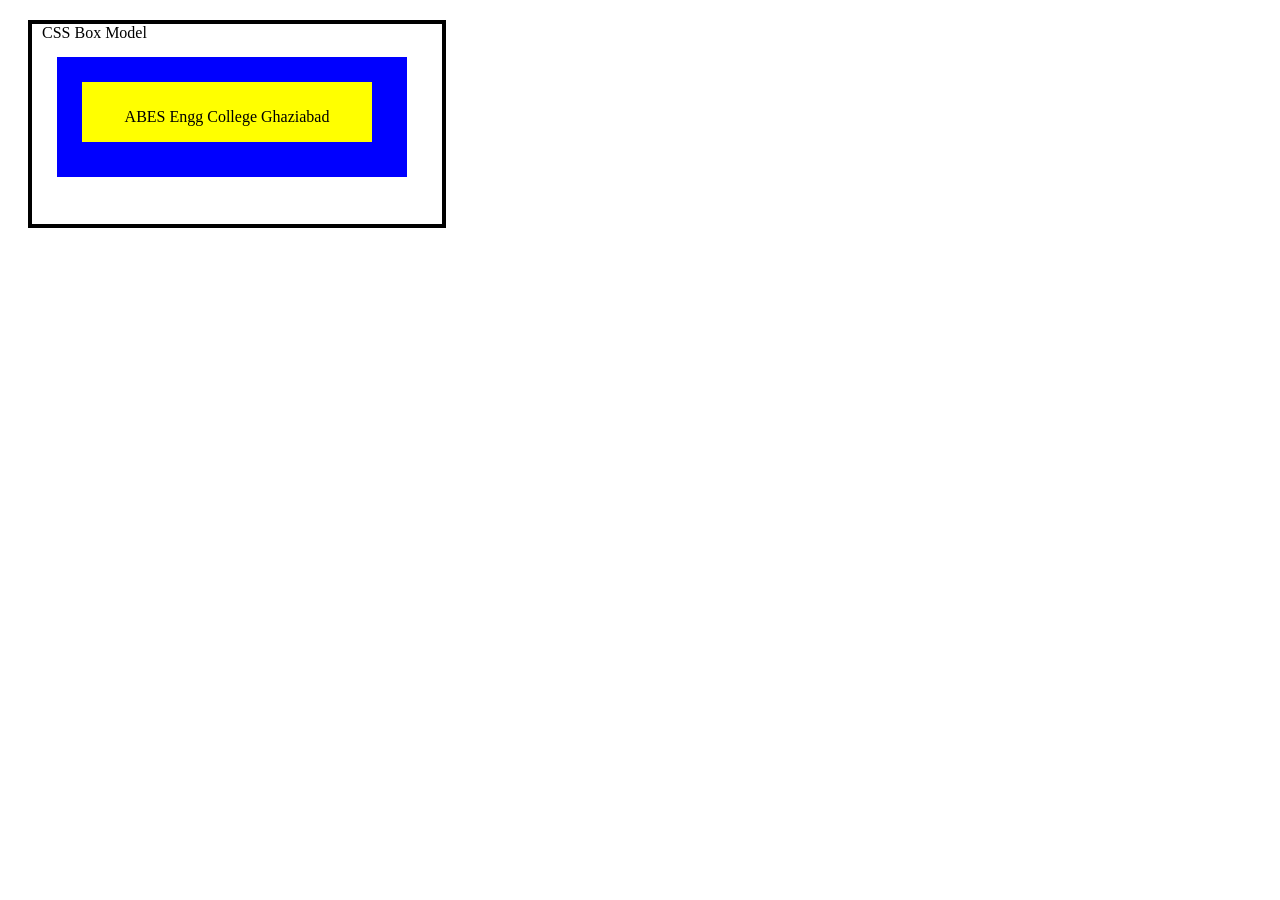
<file: css box model.html>
<!DOCTYPE html>
<html lang="en">
<head>
    <meta charset="UTF-8">
    <meta name="viewport" content="width=device-width, initial-scale=1.0">
    <title>Box Model</title>
     <link rel="stylesheet" href="style_css box model.css">
</head>
<body>
     <div class="box1">
        <h>CSS Box Model</h>
        <div class="box2">
            
            <div class="box3">
                <p>ABES Engg College Ghaziabad</p>

            </div>
        </div>
    </div>
     
</body>
</html>
</file>
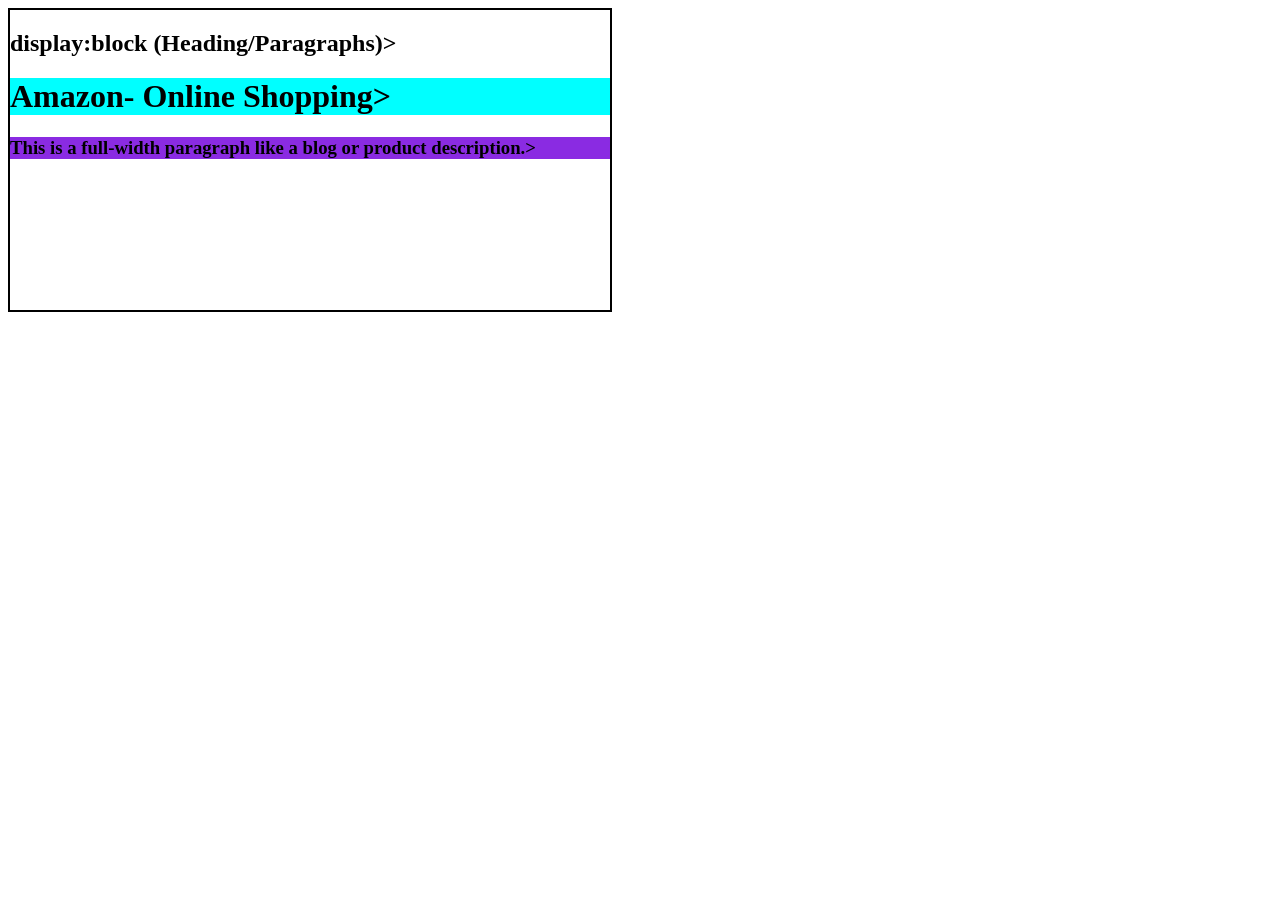
<file: display block.html>
<!DOCTYPE html>
<html lang="en">
<head>
    <meta charset="UTF-8">
    <meta name="viewport" content="width=device-width, initial-scale=1.0">
    <title>Document</title>
    <link rel="stylesheet" href= "style display_block.css">
</head>
<body>
    <div>
        <h2>display:block (Heading/Paragraphs)></h2>
        <h1> Amazon- Online Shopping></h1>
        <h3> This is a full-width paragraph like a blog or product description.></h3>
    </div>
    
</body>
</html>
</file>
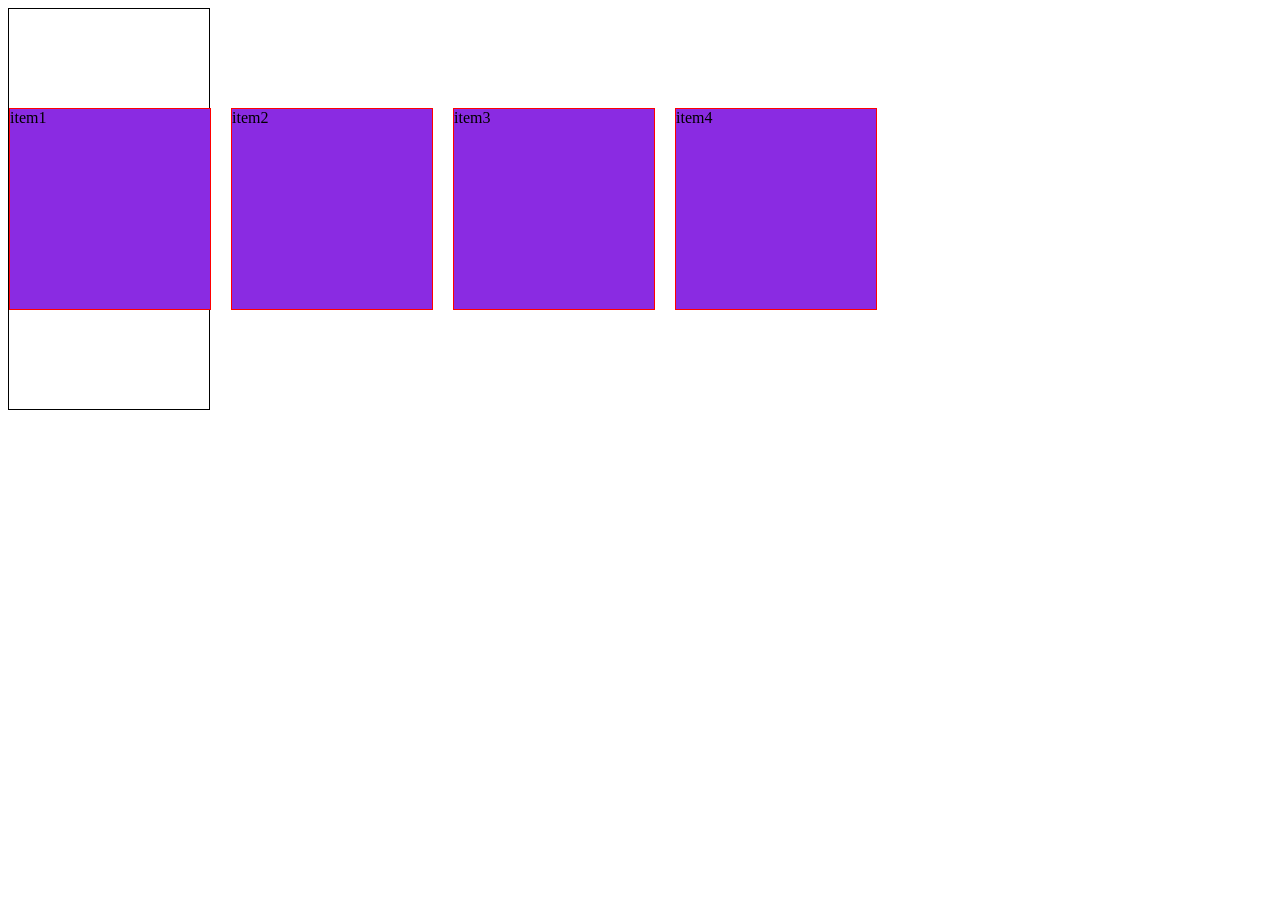
<file: flexbox.html>
<!DOCTYPE html>
<html lang="en">
<head>
    <meta charset="UTF-8">
    <meta name="viewport" content="width=device-width, initial-scale=1.0">
    <title>flexbox</title>
    <link rel="stylesheet" href="style_flexbox.css">
</head>
<body>
    <div class="container">
        <div class="item">item1</div>
        <div class="item">item2</div>
        <div class="item">item3</div>
        <div class="item">item4</div>
        <!-- <div class="item">item5</div>
        <div class="item">item6</div>
        <div class="item">item7</div>
        <div class="item">item8</div> -->
    </div>
</body>
</html>
</file>
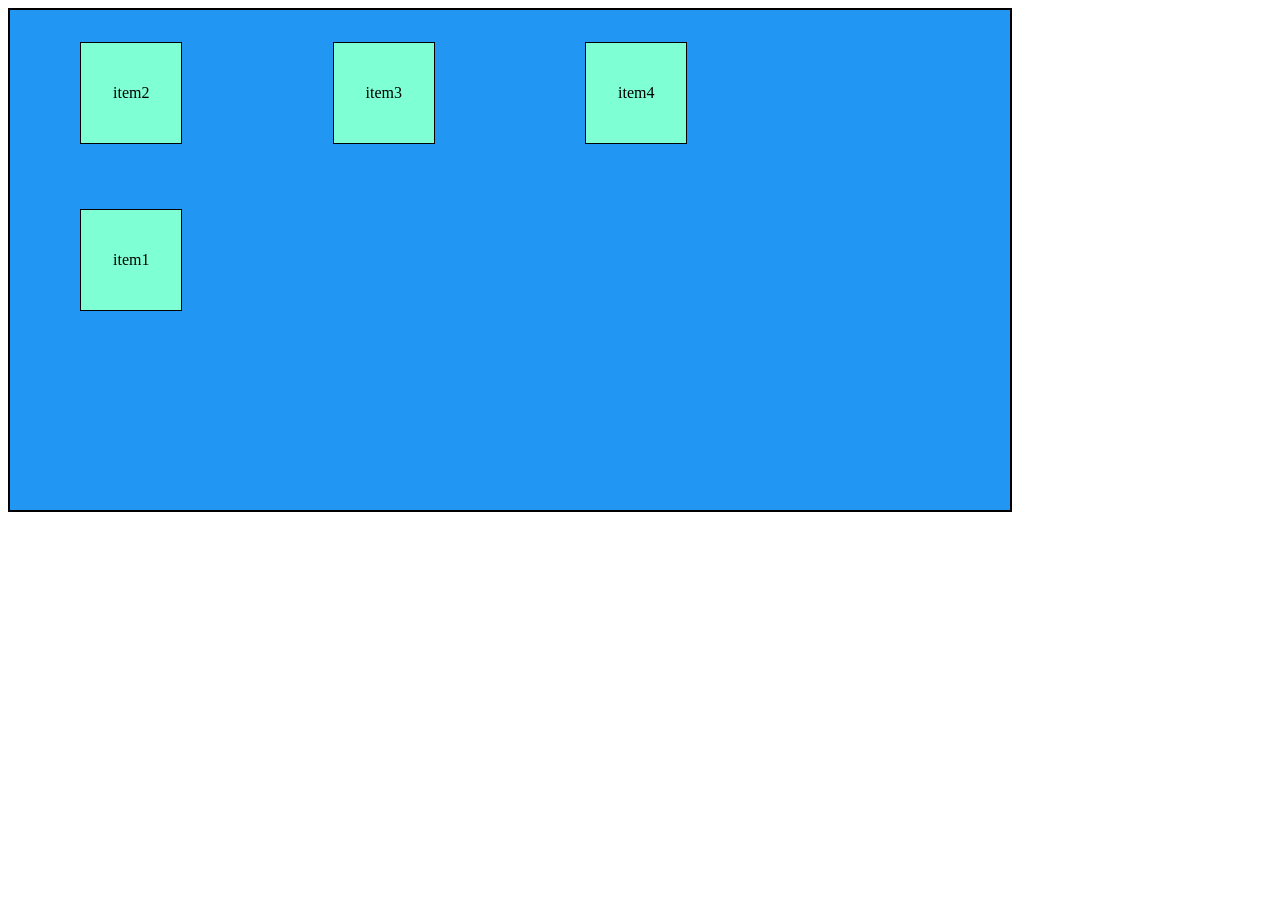
<file: grid.html>
<!DOCTYPE html>
<html lang="en">
<head>
    <meta charset="UTF-8">
    <meta name="viewport" content="width=device-width, initial-scale=1.0">
    <link rel="stylesheet" href="style_grid.css">
    <title>grid</title>
</head>
<body>
      <div class="container">
        <div class="item item1">item1</div>
        <div class="item item2">item2</div>
        <div class="item item3">item3</div>
        <div class="item item4">item4</div>
        <!-- <div class="item item5">item5</div>
        <div class="item item6">item6</div>
        <div class="item item7">item7</div>
        <div class="item item8">item8</div> -->
    </div>
</body>
</html>
</file>
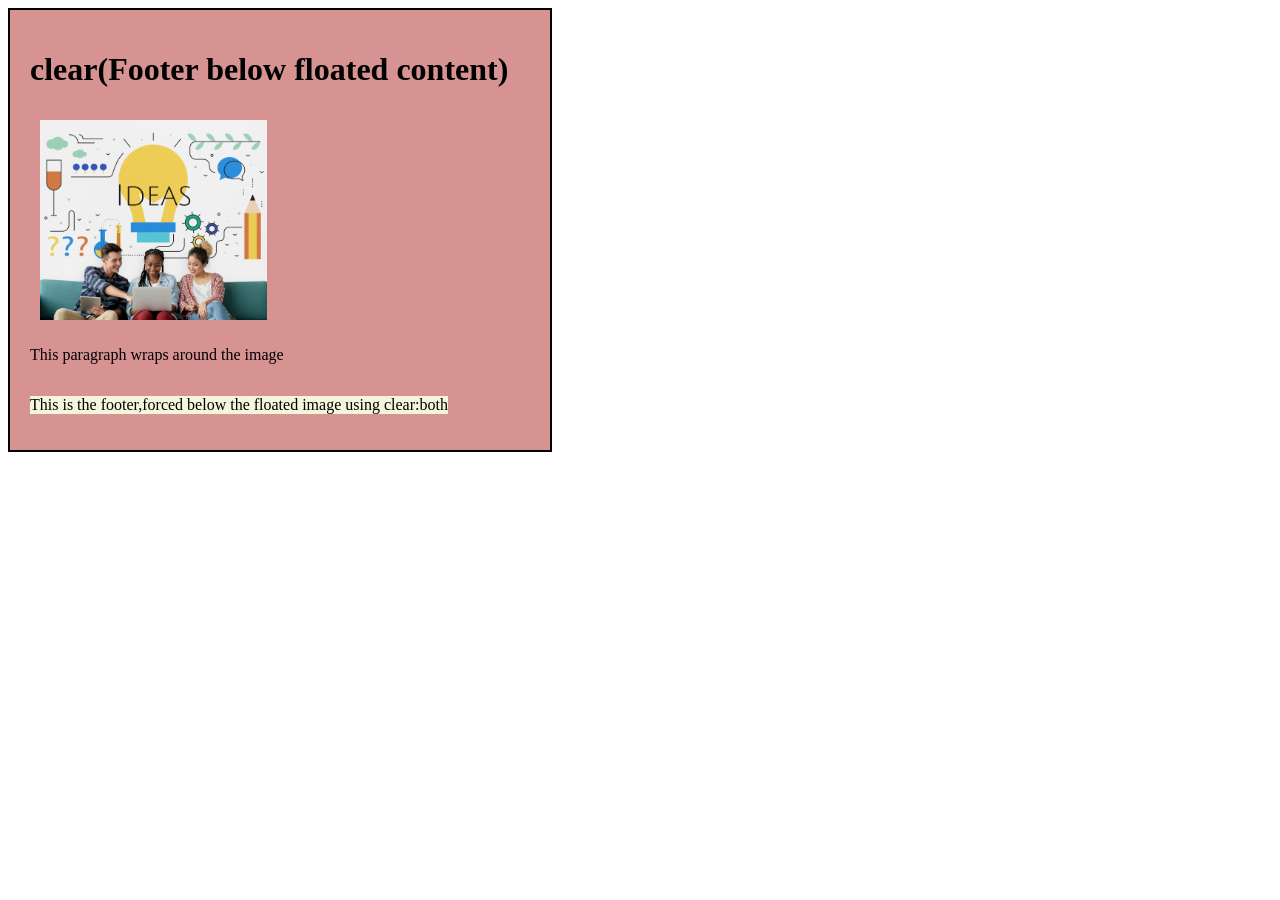
<file: inline block.html>
<!DOCTYPE html>
<html lang="en">
<head>
    <meta charset="UTF-8">
     <meta name="viewport" content="width=device-width, initial-scale=1.0">
    <title>Document</title>
     <link rel="stylesheet" href="style_inline block.css">
</head>
<body>
    <!-- <div id="boarder">
        <h1>display:inline-block(product cards)</h1>
    <div class=" box box1">
        <h3>Books</h3>
        <p>$15</p>
    </div>
    <div class="box box2">
        <h3>Headphones</h3>
        <p>$200</p>
    </div>
    <div class="box box3">
        <h3>Watch</h3>
        <p>$50</p>
    </div>
    </div> -->
    <div>
        <h1>clear(Footer below floated content)</h1>
        <img src="students-with-illustration-creativity-ideas-light-bulb.jpg"alt="not available">
        <p id="p1">This paragraph wraps around the image</p>
        <p id="p2">This is the footer,forced below the floated image using clear:both</p>
    </div>
    
</body>
</html>
</file>
<file: style_css box model.css>
.box1{
    border:4px solid black ;
    width: 400px;
    height: 200px;
    background-color: white;
    padding-left: 10px;
    margin: 20px;


}
.box2{
      
    width: 320px;
    height: 90px;
    background: blue;
    margin: 15px;
    padding: 15px;



}
.box3{
    margin: 10px;
    padding: 10px;
    width: 270px;
    height: 40px;
    background-color: yellow;
}
p{
    text-align: center;
    align-items: center;
}
</file>
<file: style display_block.css>
div{
    height: 300px;
    width: 600px;
    border: 2px solid black;
}
h1{
    background-color: aqua;
}
h3{
    background-color: blueviolet;
}
</file>
<file: style_flexbox.css>
.container{
    display: flex;
    height: 400px;
    width: 200px;
    border: 1px solid black;
    align-content: flex-end; 
    flex-wrap: wrap;
    justify-content: center;
    align-items: center;
    align-content: space-between;
    gap: 20px;
    flex-grow: 1;
    flex-direction: column;
}
.item{
    height: 200px;
    width: 200px;
    border: 1px solid red;  
    background-color: blueviolet;
    
    

}
</file>
<file: style_grid.css>
.container{
    display: grid;
    height: 500px;
    width: 1000px;
    border: 2px solid black;
    background-color: #2196F3;
    /* /* grid-template-columns: 1fr 1fr 1fr 1fr; cheALA V SAME  */
    grid-template-columns: repeat(4,1fr);
    grid-template-rows: repeat(3,1fr);
    grid-template-areas: "header header header header" "main main . sidebar" "footer footer footer footer";
    column-gap: 10px; 
    /* justify-items: start; */
    /* justify-items: end; */
    justify-items: center;
    /* justify-items: stretch;  */
    align-items: center;
    justify-content: center;
    

    
   
}
.item{
     height: 100px;
    width: 100px; 
    background-color: aquamarine;
    border: 1px solid black;
    align-content: center;
    text-align: center;
     
}
.item1{
    /* grid-area: header;  */
    grid-column: 1/2;
    grid-row: 2/3;
}
/* .item2{
    /* grid-area: main; */
    
    
/* } */
/* .item3{ */
    /* grid-area: sidebar; */
    
    
/* }
.item4{ */
    /* grid-area: footer; */
    
/* }   */
</file>
<file: style_inline block.css>
#boarder{
    display: inline-block;
    width: 500px;
    height: 400px;
    padding: 15px;
    margin: 10px;
    border: 2px solid black;
}
.box1{
    display:inline-block;
    width: 100px;
    height: 200px;
    padding: 10px;
    margin: 15px;
    background-color: palevioletred;
}
.box2{
    display: inline-block;
     width: 100px;
    height: 200px;
    padding: 10px;
    margin: 15px;
    background-color: yellow;
}
.box3{
    display:inline-block;
     width: 100px;
    height: 200px;
    padding: 10px;
    margin: 15px;
    background-color:green;
}
p{
    text-align: center;
    align-content: center;
    display: inline-block;
}



div {
    background-color: rgba(204, 116, 116, 0.781);
    border: 2px solid black;
    padding: 20px;
    width: 500px;
}
img {
    float: left;
    height: 200px;
    padding: 10px;
}
#p2 {
    clear: both;
    background-color:beige;
}
</file>
